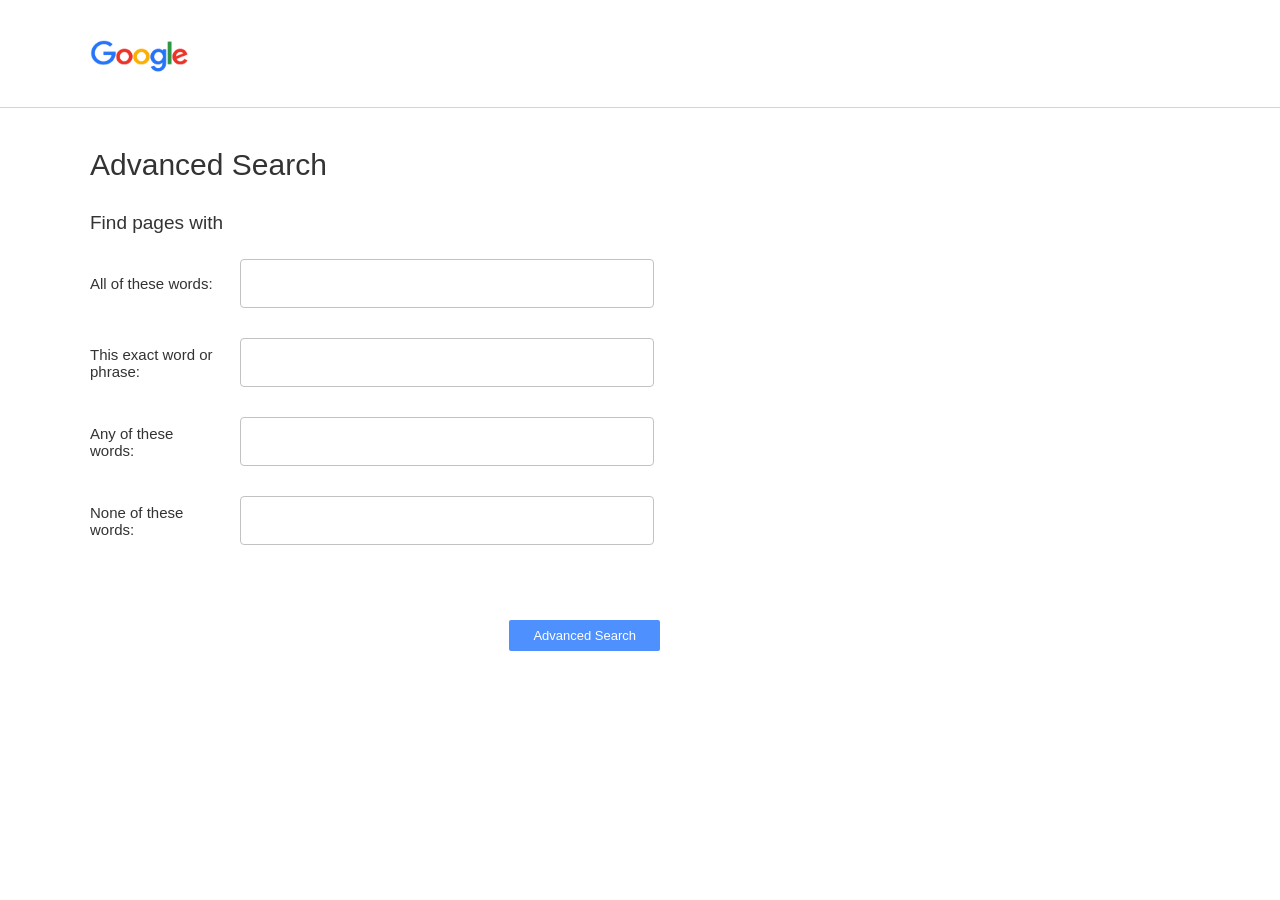
<file: CS50 Project 0/HTML/advancedSearch.html>
<!doctype html>
<html lang="en">
  <head>
    <meta charset="UTF-8" />
    <meta name="viewport" content="width=device-width, initial-scale=1.0" />
    <link rel="stylesheet" href="/CS50 Project 0/CSS/advancedSearch.css" />
    <title>Google Advanced Search</title>
    <link rel="icon" type="png" href="/CS50 Project 0/imgs/googleTabIcon.png">
  </head>

  <body>
    <header>
      <a href="">
        <img src="/CS50 Project 0/imgs/google_colored.png" alt="" id="logo" />
      </a>
    </header>
    <div id="outer_div">
      <form action="https://www.google.com/search" method="get" target="_blank">
      <h2>Advanced Search</h2>
      <h3>Find pages with</h3>
      <div id="formsZ">
        <div class="form_lines">
          <label for="all_words">All of these words:</label>
          <input type="text" name="as_q" id="all_words" class="input_box" />
        </div>
        <div class="form_lines">
          <label for="exact_word_phrase">This exact word or phrase:</label>
          <input
            type="text"
            name="as_epq"
            id="exact_word_phrase"
            class="input_box"
          />
        </div>
        <div class="form_lines">
          <label for="any_of_these_words">Any of these words:</label>
          <input
            type="text"
            name="as_oq"
            id="any_of_these_words"
            class="input_box"
          />
        </div>
        <div class="form_lines">
          <label for="none_of_these_words">None of these words:</label>
          <input
            type="text"
            name="as_eq"
            id="none_of_these_words"
            class="input_box"
          />
        </div>
      </form>
      <div>
        
      </div>
      <button type="submit" id="submit_button">
        Advanced Search
      </button>
      </div>
    </div>
  </body>
</html>
</file>
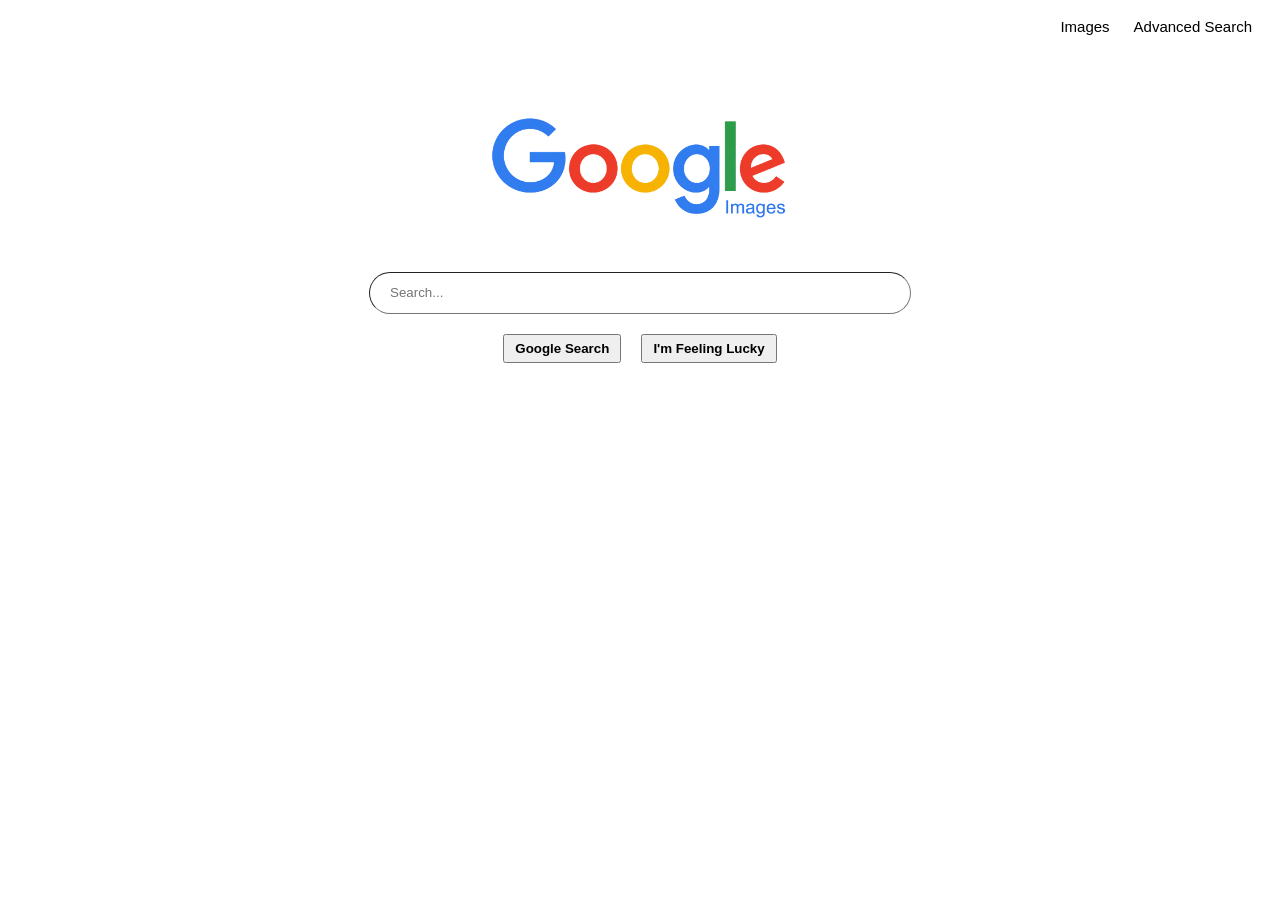
<file: CS50 Project 0/HTML/imageSearch.html>
<!doctype html>
<html lang="en">
  <head>
    <meta charset="UTF-8" />
    <meta name="viewport" content="width=device-width, initial-scale=1.0" />
    <link rel="stylesheet" href="/CS50 Project 0/CSS/imageSearch.css" />
    <title>Image Search</title>
  </head>
  <body>
    <div id="search_links">
      <a
        href="/CS50 Project 0/HTML/imageSearch.html"
        target="_blank"
        class="external_links"
        >Images</a
      >
      <a
        href="/CS50 Project 0/HTML/advancedSearch.html"
        target="_blank"
        class="external_links"
        >Advanced Search</a
      >
    </div>
    <div id="form_search">
      <form action="https://www.google.com/search" method="get" target="_blank">
        <div>
          <a href="">
            <img
              src="/CS50 Project 0/imgs/google_images_logo.png"
              alt=""
              id="logo"
            />
          </a>
        </div>
        <div class="form_divs" id="search_bar_div">
          <input type="text" name="q" placeholder="Search..." id="search_bar" />
        </div>
        <div class="form_divs" id="searchButtons">
          <button type="submit" class="buttons">Google Search</button>
          <button type="submit" class="buttons">I'm Feeling Lucky</button>
        </div>
      </form>
    </div>
  </body>
</html>
</file>
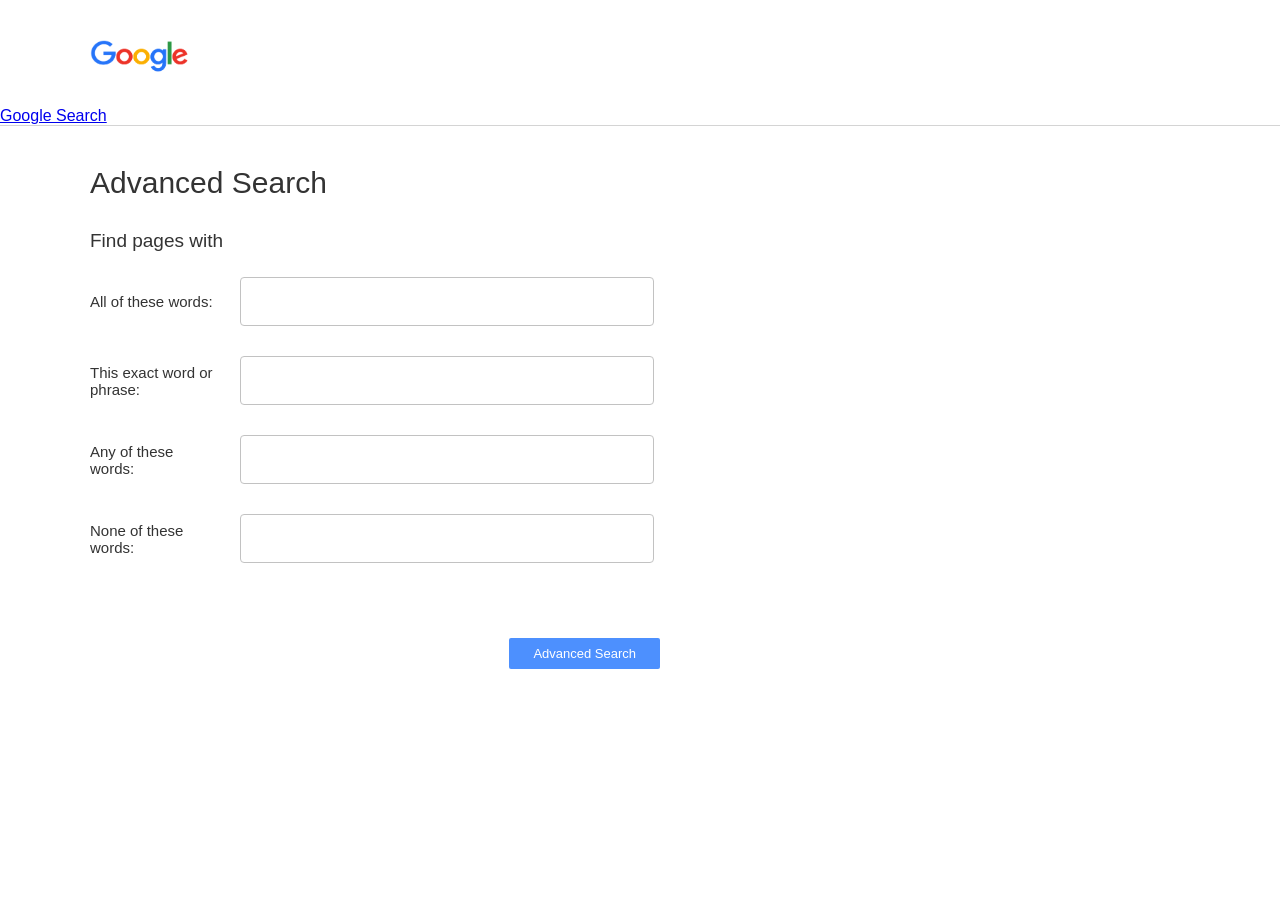
<file: CS50-Project-0/HTML/advancedSearch.html>
<!doctype html>
<html lang="en">
  <head>
    <meta charset="UTF-8" />
    <meta name="viewport" content="width=device-width, initial-scale=1.0" />
    <link rel="preconnect" href="https://fonts.googleapis.com">
    <link rel="preconnect" href="https://fonts.gstatic.com" crossorigin>
    <link rel="stylesheet" href="/CS50 Project 0/CSS/advancedSearch.css" />
    <title>Google Advanced Search</title>
    <link rel="icon" type="png" href="/CS50 Project 0/imgs/googleTabIcon.png">
  </head>

  <body>
    <header>

      <a href="/CS50 Project 0/HTML/index.html">
        <img src="/CS50 Project 0/imgs/google_colored.png" alt="" id="logo" />
      </a>
      <div id="search_links">
        <a
          href="/CS50 Project 0/HTML/index.html"
          target="_blank"
          class="external_links"
          >Google Search</a
        >
      </div>
    </header>
    <div id="outer_div">
      <form action="https://www.google.com/search" method="get" target="_blank">
      <h2>Advanced Search</h2>
      <h3>Find pages with</h3>
      <div id="formsZ">
        <div class="form_lines">
          <label for="all_words">All of these words:</label>
          <input type="text" name="as_q" id="all_words" class="input_box" />
        </div>
        <div class="form_lines">
          <label for="exact_word_phrase">This exact word or phrase:</label>
          <input
            type="text"
            name="as_epq"
            id="exact_word_phrase"
            class="input_box"
          />
        </div>
        <div class="form_lines">
          <label for="any_of_these_words">Any of these words:</label>
          <input
            type="text"
            name="as_oq"
            id="any_of_these_words"
            class="input_box"
          />
        </div>
        <div class="form_lines">
          <label for="none_of_these_words">None of these words:</label>
          <input
            type="text"
            name="as_eq"
            id="none_of_these_words"
            class="input_box"
          />
        </div>
      </form>
      <div>
        
      </div>
      <button type="submit" id="submit_button">
        Advanced Search
      </button>
      </div>
    </div>
  </body>
</html>
</file>
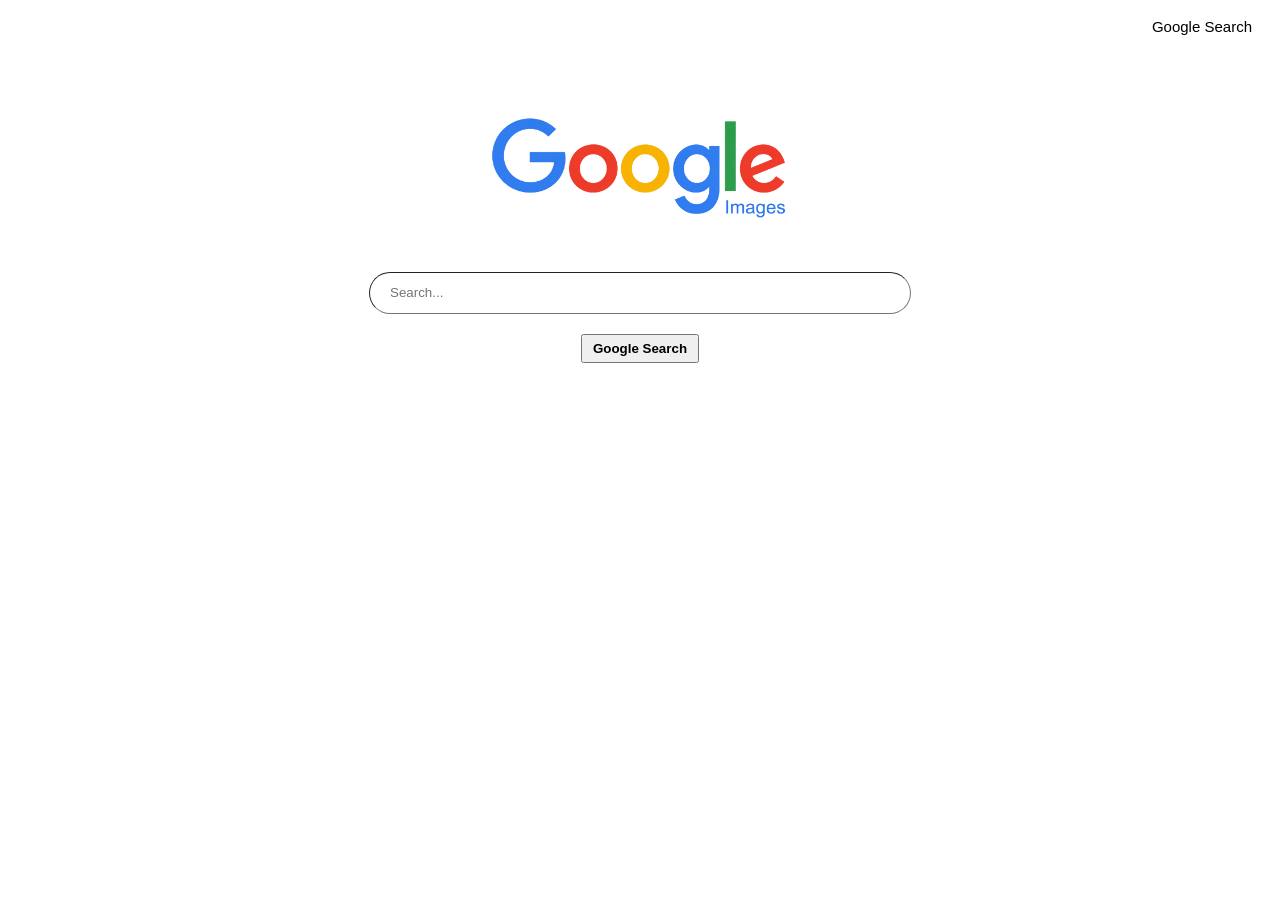
<file: CS50-Project-0/HTML/imageSearch.html>
<!doctype html>
<html lang="en">
  <head>
    <meta charset="UTF-8" />
    <meta name="viewport" content="width=device-width, initial-scale=1.0" />
    <link rel="stylesheet" href="/CS50 Project 0/CSS/imageSearch.css" />
    <link rel="icon" href="/CS50 Project 0/imgs/googleTabIcon.png">
    <title>Image Search</title>
  </head>
  <body>
    <div id="search_links">
      <a
        href="/CS50 Project 0/HTML/index.html"
        target="_blank"
        class="external_links"
        >Google Search</a
      >
    </div>
    <div id="form_search">
      <form action="https://www.google.com/search" method="get" target="_blank">
        <div>
          <a href="">
            <img
              src="/CS50 Project 0/imgs/google_images_logo.png"
              alt=""
              id="logo"
            />
          </a>
        </div>
        <div class="form_divs" id="search_bar_div">
          <input type="text" name="q" placeholder="Search..." id="search_bar" />
          <input type="hidden" name="tbm" value="isch">
        </div>
        <div class="form_divs" id="searchButtons">
          <button type="submit" class="buttons">Google Search</button>
        </div>
      </form>
    </div>
  </body>
</html>
</file>
<file: CS50 Project 0/CSS/advancedSearch.css>
/* ---- Reset & Body ---- */
body {
  font-family: Arial, Helvetica, sans-serif;
  margin: 0px;
  background: #fff;
}

#outer_div{
  padding: 10px 30px 30px 60px;
}

#logo {
  width: 100px;
  margin: 40px 30px 30px 90px;
}

header{
  border-bottom: 1px solid #d4d4d4;
}

/* ---- Headings ---- */
h2 {
  font-size: 30px;
  font-weight: 400;
  color: #333;
  margin: 30px 0px 30px 0px;
}

h3 {
  font-size: 19px;
  font-weight: 400;
  color: #333;
  margin: 20px 0px 15px 0px;
  padding-bottom: 10px;
}

/* ---- Form Container ---- */
form {
  max-width: 700px;
  margin: 20px 30px;
}

/* ---- Each Row (Label + Input) ---- */
#formsZ div {
  display: flex;
  align-items: center;
  margin-bottom: 30px;
  min-height: px;
}

/* ---- Labels: Fixed width, right-aligned ---- */
label {
  width: 130px;
  flex-wrap: wrap;
  font-size: 15px;
  font-weight: 400;
  color: #333;
  text-align: left;
  padding-right: 20px;
}

/* ---- Inputs: Fill remaining space ---- */
.input_box {
  flex: 1;
  max-width: 400px;
  min-height: 35px;
  padding: 6px;
  border: 1px solid #c2c2c2;
  border-radius: 4px;
  font-size: 15px;
  font-family: Arial, Helvetica, sans-serif;
  transition: border-color 0.2s;
}

/* ---- Input Focus (Google blue glow) ---- */
.input_box:focus {
  border-color: #4d90fe;
  outline: none;
  box-shadow: inset 0 1px 2px rgba(0,0,0,0.1), 0 0 0 1px #4d90fe;
}

/* ---- Submit Button ---- */
#submit_button {
  background: #4d90fe;
  color: white;
  border: none;
  padding: 8px 24px;
  font-size: 13px;
  font-weight: 500;
  border-radius: 2px;
  cursor: pointer;
  margin: 15px 130px 15px 15px;
  float: right;
  /* margin-left: 180px;       label width (160px) + padding (20px) */
  transition: background 0.2s;
}

#submit_button:hover {
  background: #357ae8;
}
</file>
<file: CS50 Project 0/CSS/imageSearch.css>
#search_links {
  float: right;
  display: block;
  margin: 10px 10px 10px 10px;
}

.external_links{
  margin: 10px;
}


#form_search {
  clear: both;
}



#logo {
  display: block;
  margin: 0 auto;
  padding: 70px 0px 0px 0px;
  width: 300px;
}

.form_divs {
  display: flex;
  justify-content: center;
}

#search_bar {
  display: block;
  margin: 0 auto;
  width: 500px;
  height: 10px;
  border-width: 0.5px;
  border-radius: 30px;
  padding: 15px 20px;
  margin: 50px 0px 0px 0px;
}

#searchButtons {
  margin: 10px 0px 0px 0px;
}

.buttons {
  font-family: 'Google Sans', sans-serif;
  font-weight: 550;
  margin: 10px 10px 10px 10px;
  padding: 5px 10px;
}

a {
  color: black;
  text-decoration: none;
  font-family: 'Google Sans', sans-serif;
  font-size: 15px;
}
</file>
